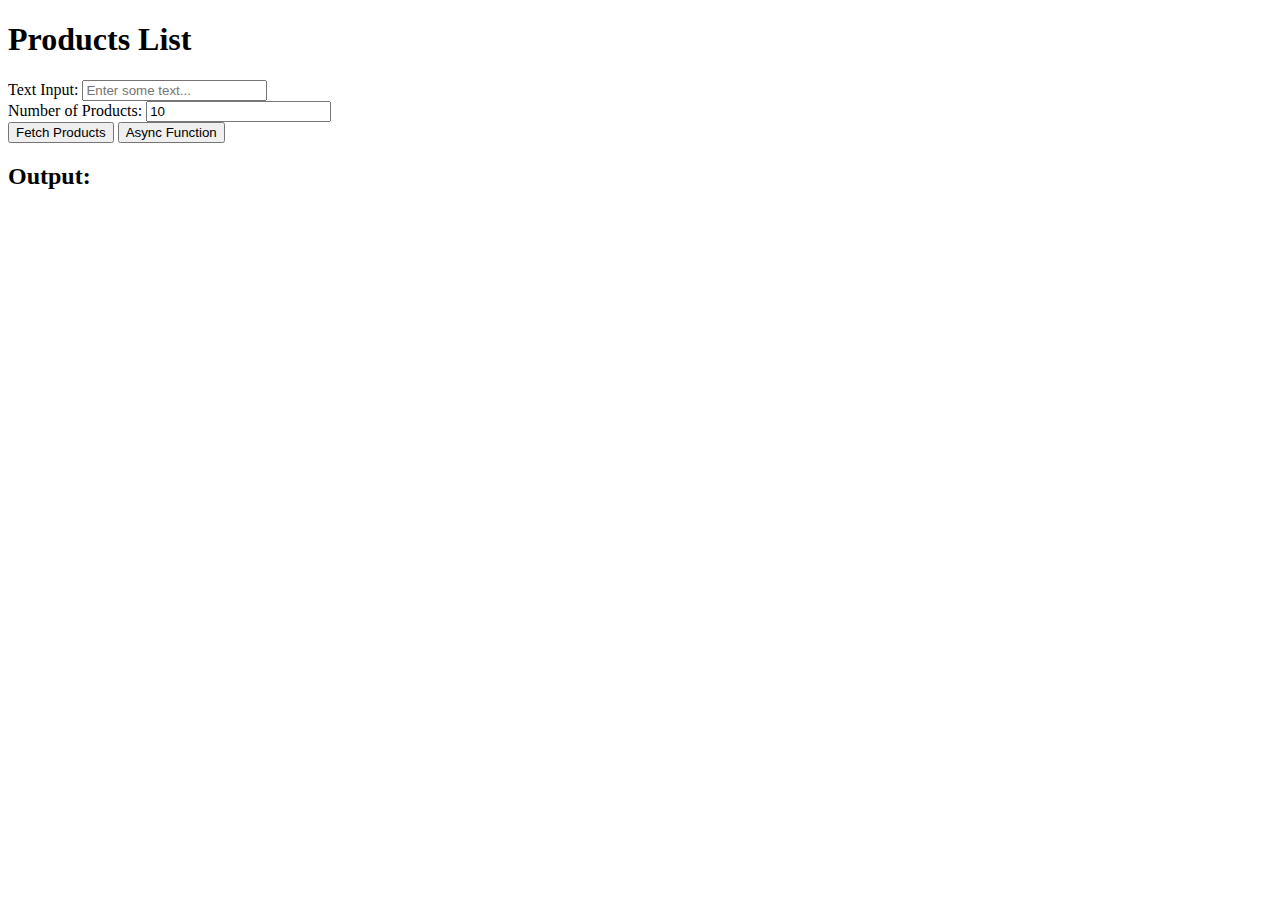
<file: async-await-example/index.html>
<!DOCTYPE html>
<html lang="en">

<head>
    <meta charset="UTF-8">
    <meta name="viewport" content="width=device-width, initial-scale=1.0">
    <title>Async Playground</title>
</head>

<body>
    <h1>Products List</h1>
    <div>
        <label for="textInput">Text Input:</label>
        <input type="text" id="textInput" placeholder="Enter some text...">
    </div>
    <div>
        <label for="numberInput">Number of Products:</label>
        <input type="number" id="numberInput" placeholder="Enter a number..." value="10">
    </div>
    <button id="fetchButton">Fetch Products</button>
    <button id="asyncButton">Async Function</button>

    <div>
        <h2>Output:</h2>
        <pre id="output"></pre>
    </div>


    <script>
        // Add event listener for the fetch button
        document.getElementById('fetchButton').addEventListener('click', async () => {
            try {
                let productCount = document.getElementById('numberInput');
                productCount = productCount.value.toString();

                let response = await fetch(`https://dummyjson.com/products/${productCount}`); // Fetches a sample post data
                let data = await response.json();
                document.getElementById('output').textContent = JSON.stringify(data, null, 2);
            } catch (error) {
                console.error("There was an error fetching data:", error);
            }
        });


        // // Add event listener for the async function button
        document.getElementById('asyncButton').addEventListener('click', async () => {
            try {
                let text = document.getElementById('textInput').value;
                let number = Number(document.getElementById('numberInput').value);
                let result = await new Promise((resolve, reject) => {
                    setTimeout(() => resolve(`Your text: ${text}. Your number multiplied by 2: ${number * 2}`), 1000);
                });
                document.getElementById('output').textContent = result;
            } catch (error) {
                console.error("There was an error in the async function:", error);
            }
        });
    </script>
</body>

</html>
</file>
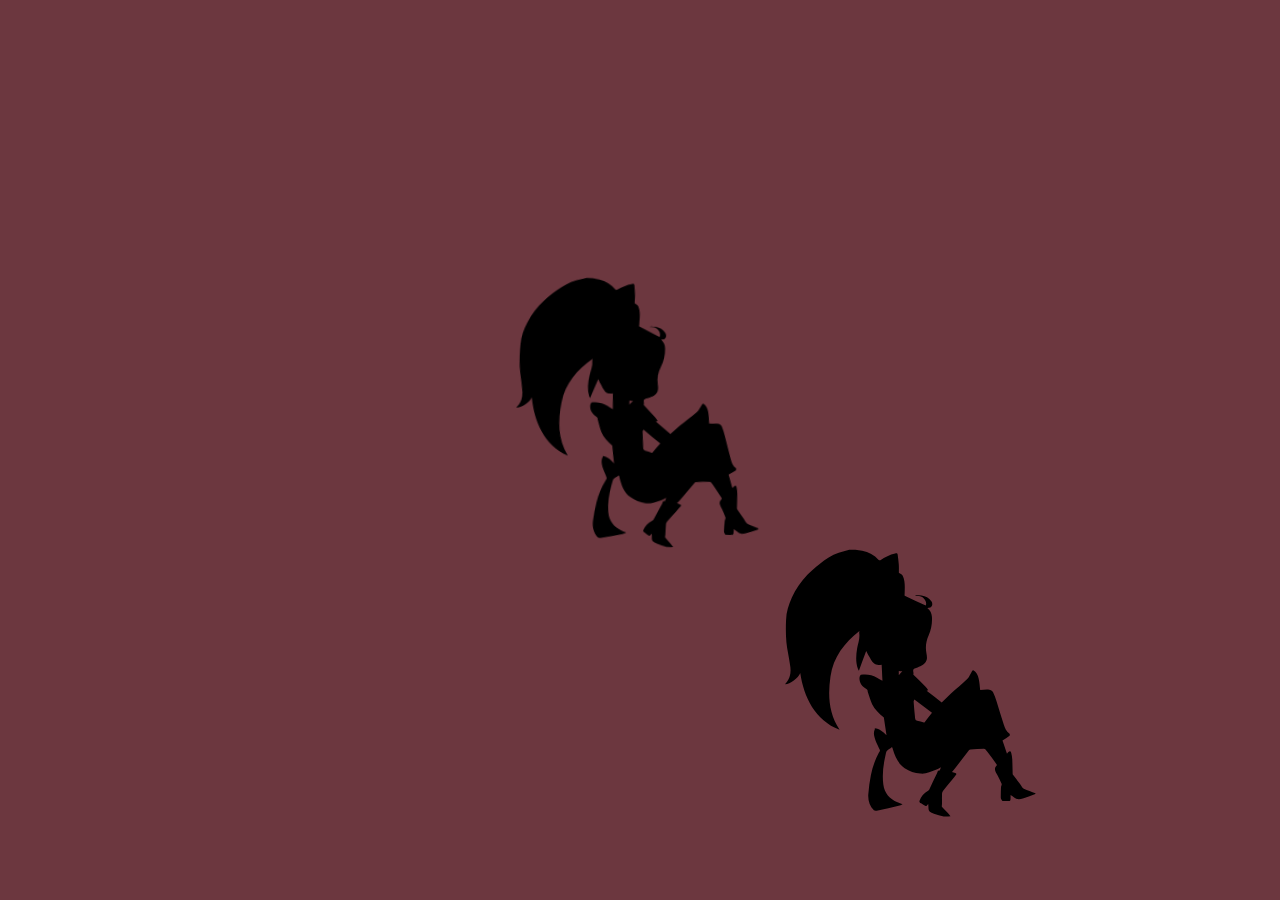
<file: async-part-5/index.html>
<!DOCTYPE html>
<html lang="en-US">
  <head>
    <meta charset="UTF-8">
    <meta name="viewport" content="width=device-width">
    <title>Sequencing animations</title>
    <script type="text/javascript" src="main.js" defer></script>
    <link href="style.css"rel="stylesheet">
  </head>

  <body>

    <div id="alice-container">
      <img id="alice1"  src="alice.svg" role="img" alt="silhouette of crouching long haired character in dress and short boots">
      <img id="alice2"  src="alice.svg" role="img" alt="silhouette of crouching long haired character in dress and short boots">
      <img id="alice3"  src="alice.svg" role="img" alt="silhouette of crouching long haired character in dress and short boots">
    </div>

  </body>

</html>
</file>
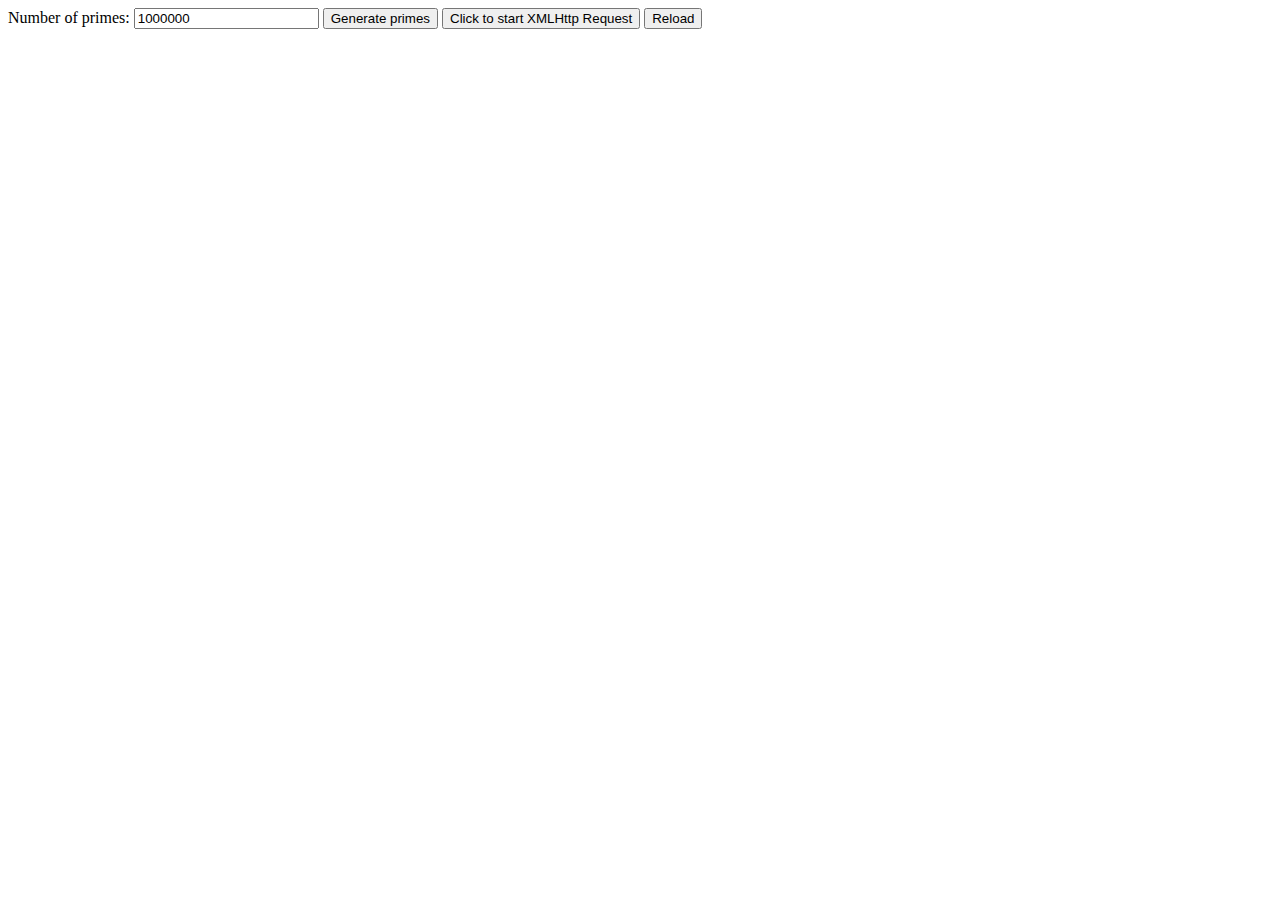
<file: async-part1/index.html>
<!DOCTYPE html>
<html lang="en">

<head>
    <meta charset="UTF-8">
    <meta name="viewport" content="width=device-width, initial-scale=1.0">
    <title>Document</title>
    
</head>

<body>
    <label for="quota">Number of primes:</label>
    <input type="text" id="quota" name="quota" value="1000000" />

    <button id="generate">Generate primes</button>
    <button id="xhr">Click to start XMLHttp Request</button>
    <button id="reload">Reload</button>

    <div id="output"></div>

    <pre readonly class="event-log"></pre>

    <script src="async-javascript-part1.js">
        
    </script>
</body>

</html>
</file>
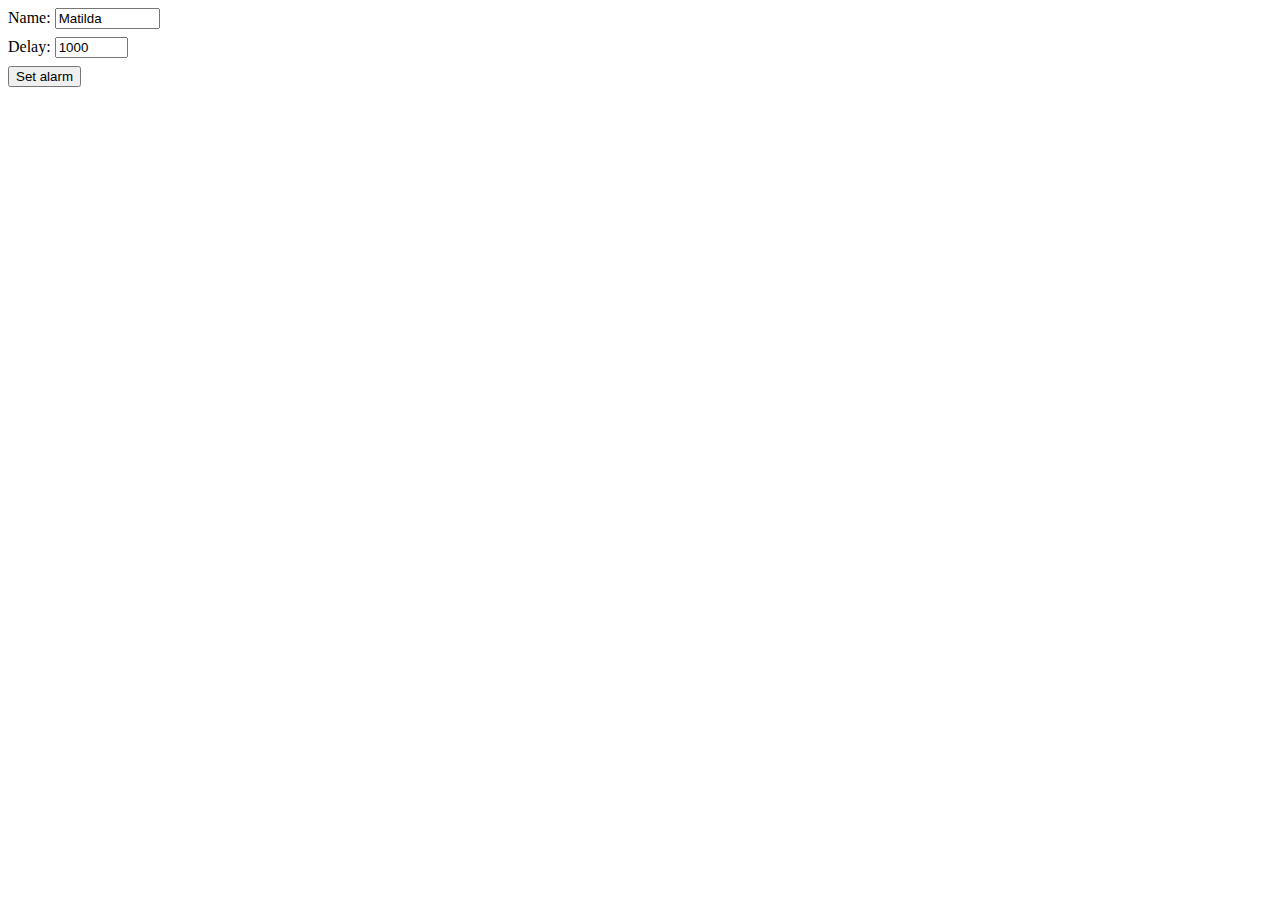
<file: async-part3/index.html>
<!DOCTYPE html>
<html lang="en">
<head>
    <meta charset="UTF-8">
    <meta name="viewport" content="width=device-width, initial-scale=1.0">
    <title>Document</title>
    <link rel="stylesheet" href="style.css">
    <script defer src="async-javascript-part3.js"></script>
</head>
<body>
    <div>
        <label for="name">Name:</label>
        <input type="text" id="name" name="name" size="10" value="Matilda" />
      </div>
      
      <div>
        <label for="delay">Delay:</label>
        <input type="text" id="delay" name="delay" size="6" value="1000" />
      </div>
      <button id="set-alarm">Set alarm</button>
      <div id="output"></div>
</body>
</html>
</file>
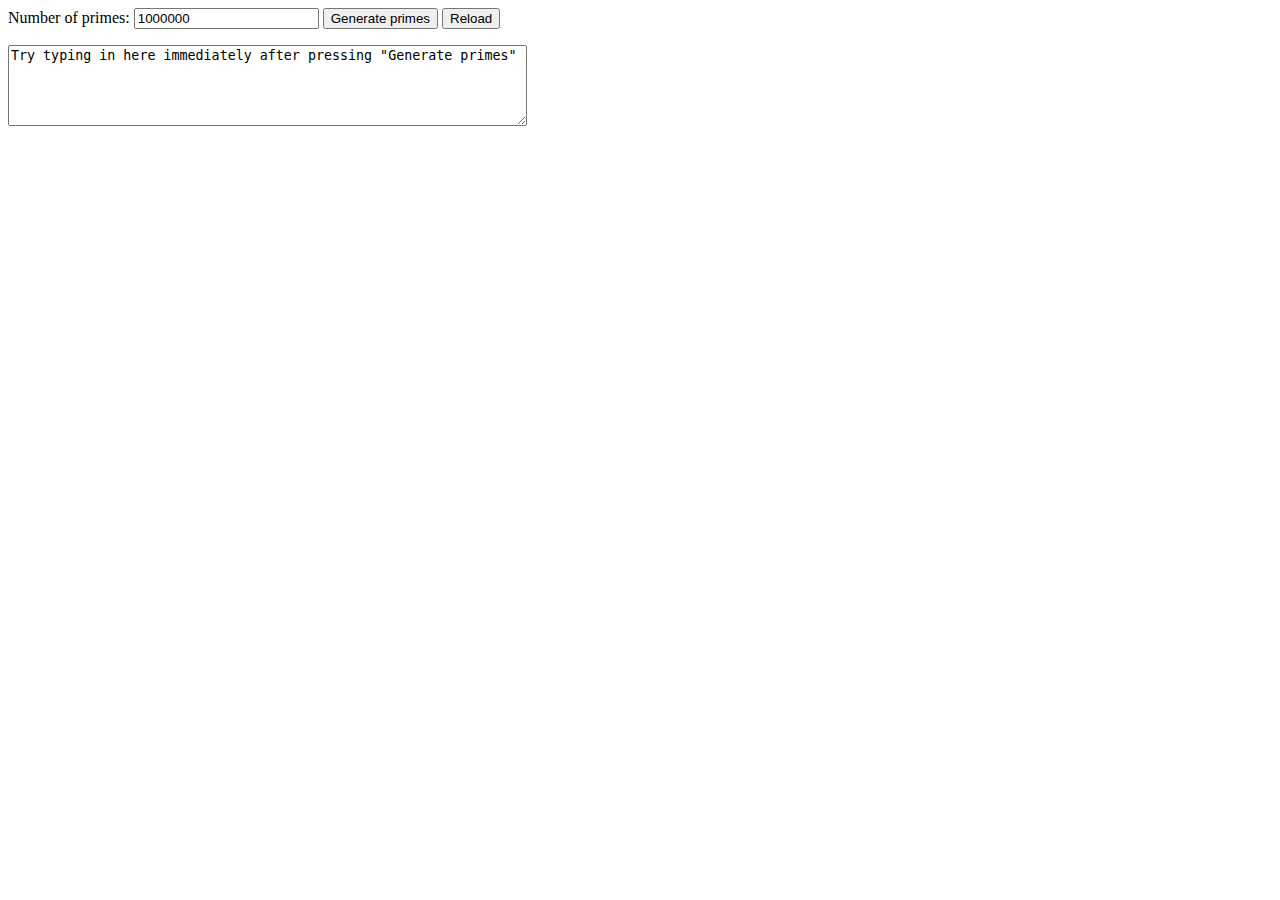
<file: async-part4/index.html>
<!doctype html>
<html lang="en-US">
  <head>
    <meta charset="utf-8" />
    <meta name="viewport" content="width=device-width" />
    <title>Prime numbers</title>
    <script src="main.js" defer></script>
    <link href="style.css" rel="stylesheet" />
  </head>

  <body>
    <label for="quota">Number of primes:</label>
    <input type="text" id="quota" name="quota" value="1000000" />

    <button id="generate">Generate primes</button>
    <button id="reload">Reload</button>

    <textarea id="user-input" rows="5" cols="62">
Try typing in here immediately after pressing "Generate primes"
    </textarea>

    <div id="output"></div>
  </body>
</html>
</file>
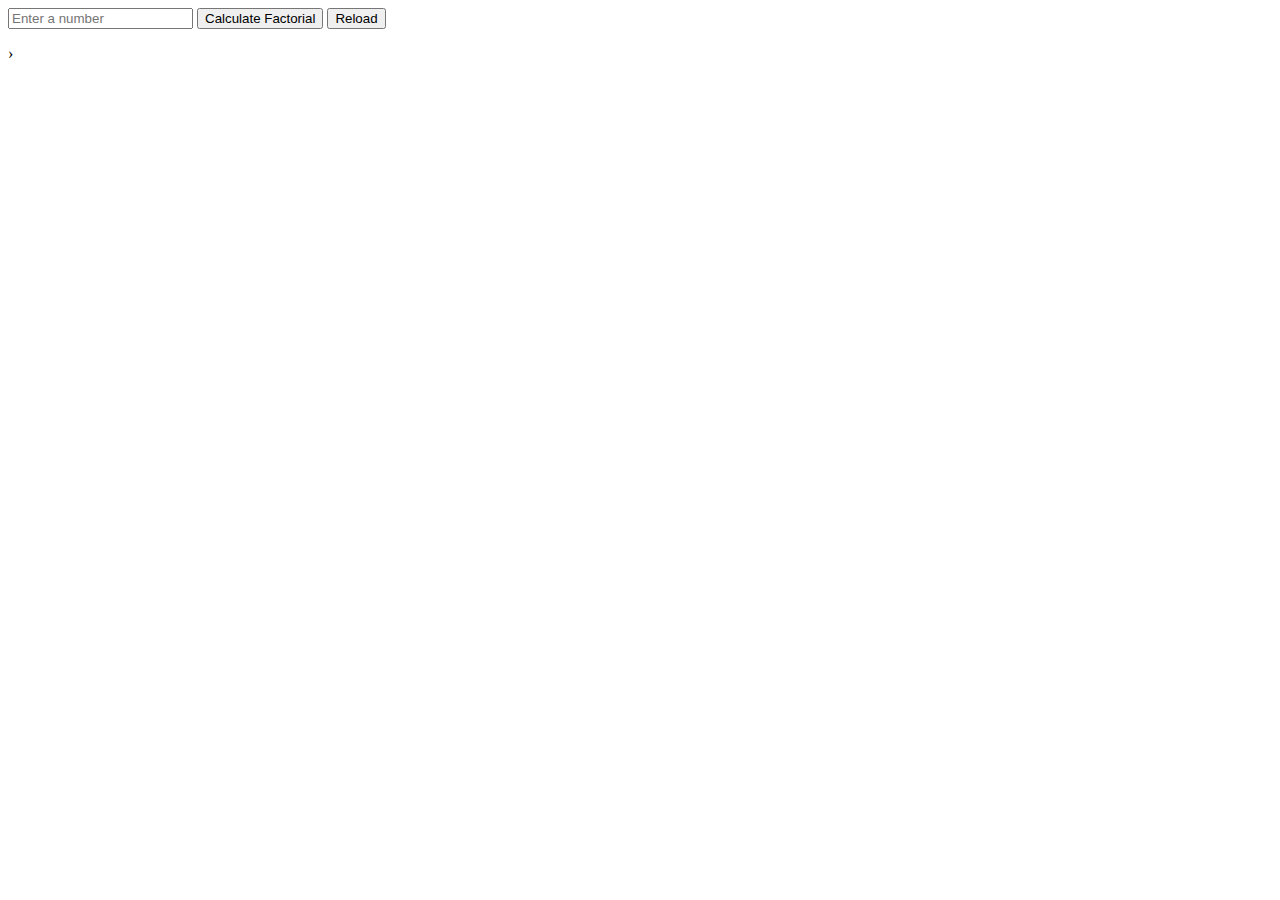
<file: async-part4/workers-example/index.html>
<!DOCTYPE html>
<html lang="en">

<head>
    <meta charset="UTF-8">
    <meta name="viewport" content="width=device-width, initial-scale=1.0">
    <title>Web Worker Example</title>
</head>

<body>
    <input type="number" id="number" placeholder="Enter a number">
    <button id="factorial-btn">Calculate Factorial</button>
    <button id="reload">Reload</button>
    <p id="result"></p>
    <script src="script.js"></script>
</body>

</html>›
</file>
<file: async-part-5/style.css>
body {
    background: #6c373f;
    display: flex;
    justify-content: center;
    }
  
  #alice-container {
    width: 90vh;
    display: grid;
    place-items: center;
    grid-template-areas:
      "a1 . ."
      ". a2 ."
      ". . a3";
  }
  
  #alice1 {
    grid-area: a1;
  }
  
  #alice2 {
    grid-area: a2;
  }
  
  #alice3 {
    grid-area: a3;
  }
</file>
<file: async-part3/style.css>
button {
   display: block;
 }
  
  div,
  button {
    margin: 0.5rem 0;
  
}
</file>
<file: async-part4/style.css>
textarea {
    display: block;
    margin: 1rem 0;
}
</file>
